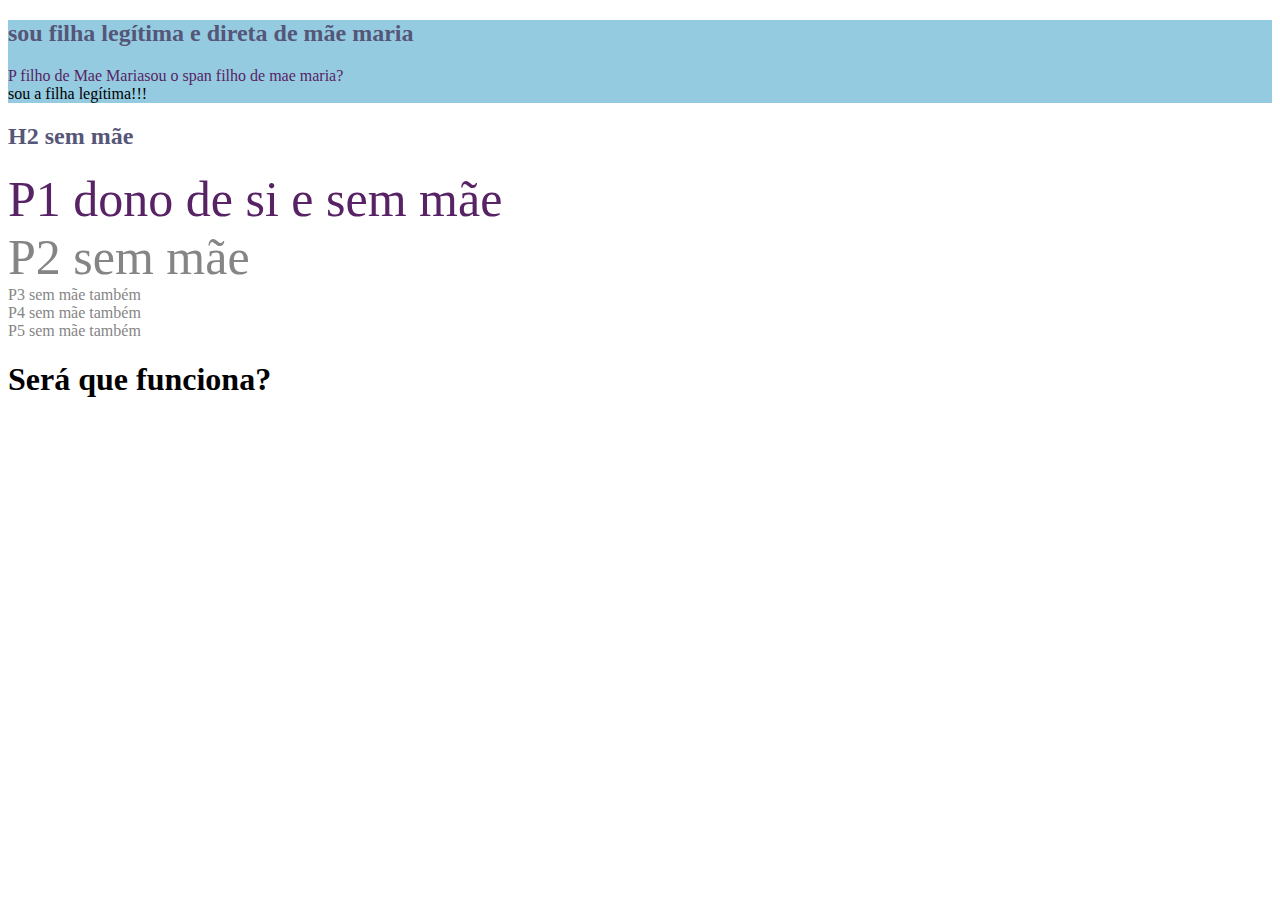
<file: 02/index.html>
<!DOCTYPE html>
<html>

<head>
    <meta charset="utf-8">
    <meta http-equiv="X-UA-Compatible" content="IE=edge">
    <title>Aula JQuery</title>
    <meta name="viewport" content="width=device-width, initial-scale=1">
    <script src="https://ajax.googleapis.com/ajax/libs/jquery/3.3.1/jquery.min.js"></script>
    <script src="script.js"></script>
</head>

<body>

    <div class="mae-maria">
        <h2>H2 filha de Div Mae Maria</h2>
        <p class="paizinho">P filho de Mae Maria<span>Span filho de paizinho</span></p>
        <span>Span filho de Mae Maria</span>
    </div>
    <h2>H2 sem mãe</h2>
    <p class="dono-de-si">P1 dono de si e sem mãe</p>
    <p>P2 sem mãe</p>
    <p>P3 sem mãe também</p>
    <p>P4 sem mãe também</p>
    <p>P5 sem mãe também</p>

    <h1>Será que funciona?</h1>

</body>

</html>
</file>
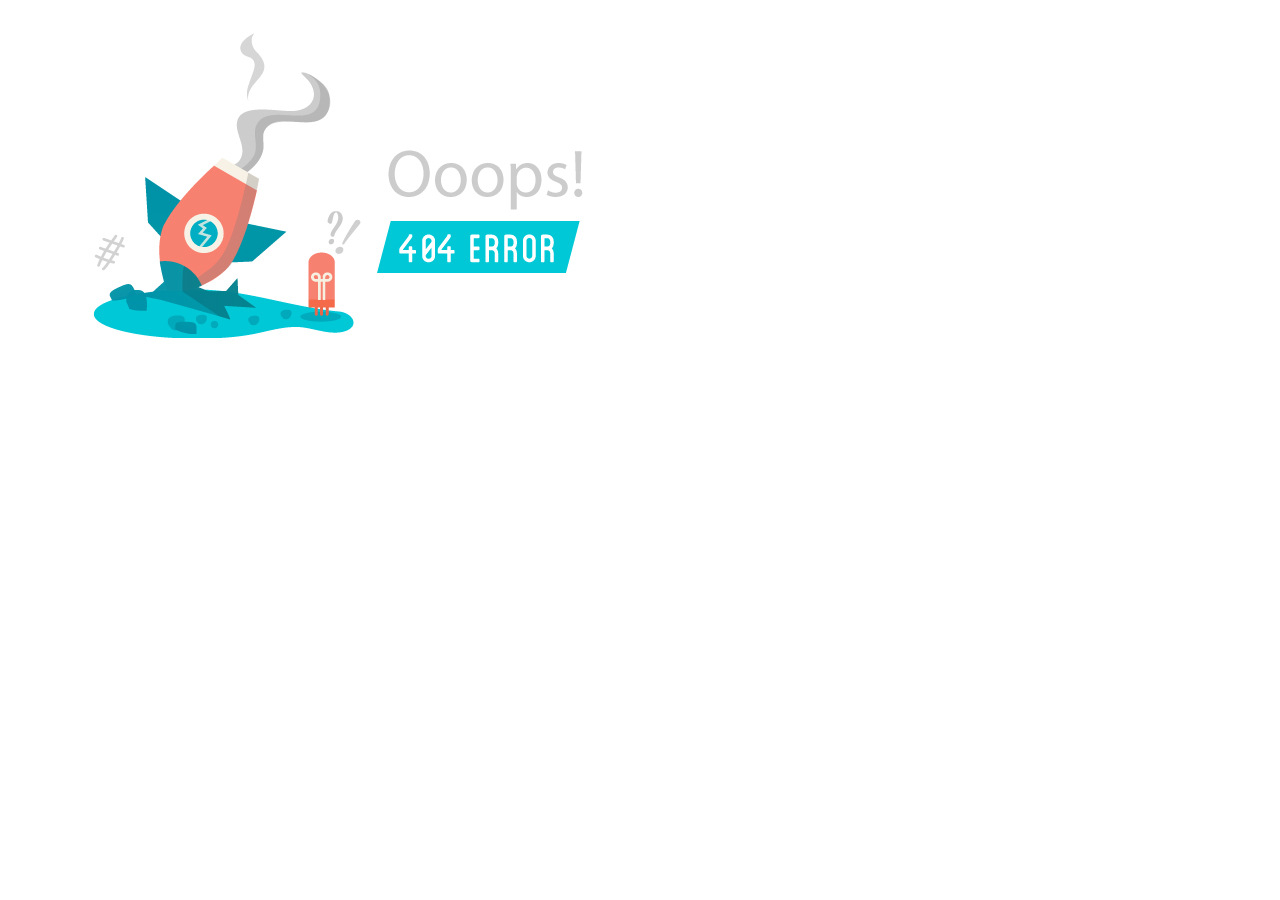
<file: 03/index.html>
<!DOCTYPE html>
<html>

<head>
    <meta charset="utf-8">
    <meta http-equiv="X-UA-Compatible" content="IE=edge">
    <title>Aula JQuery</title>
    <meta name="viewport" content="width=device-width, initial-scale=1">
    <script src="https://ajax.googleapis.com/ajax/libs/jquery/3.3.1/jquery.min.js"></script>
    <script src="script.js"></script>
</head>

<body>

    <img src="./assets/black-hole.jpg" alt="" class="resize">


</body>

</html>
</file>
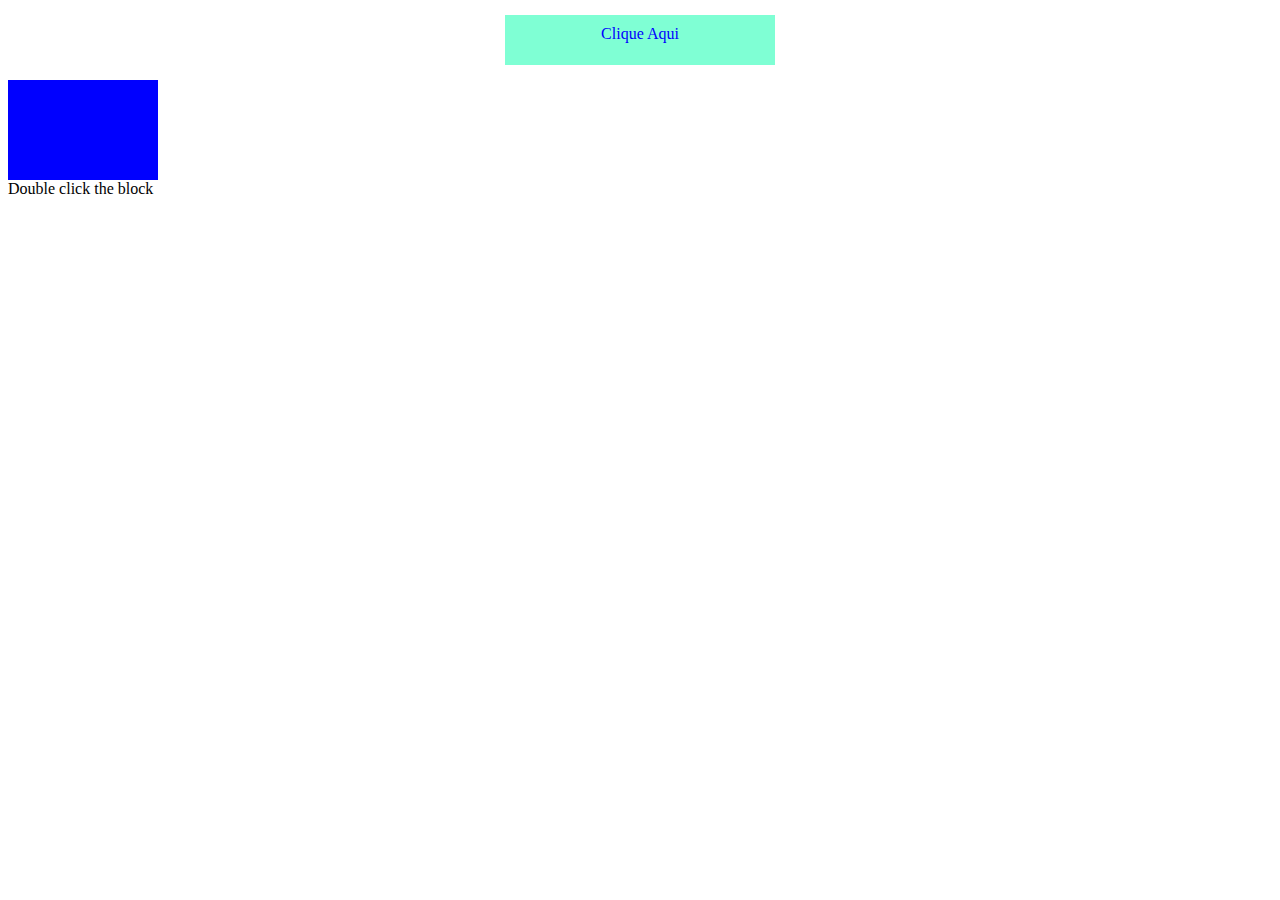
<file: 04/index.html>
<!DOCTYPE html>
<html>

<head>
    <meta charset="utf-8">
    <meta http-equiv="X-UA-Compatible" content="IE=edge">
    <title>Aula JQuery</title>
    <meta name="viewport" content="width=device-width, initial-scale=1">
    <link rel="stylesheet" type="text/css" href="./main.css">
    <script src="https://ajax.googleapis.com/ajax/libs/jquery/3.3.1/jquery.min.js"></script>
    <script src="script.js"></script>
</head>

<body>

    <p class="click">Clique Aqui</p>

    <div></div>
    <span>Double click the block</span>


</body>

</html>
</file>
<file: 04/main.css>
.click{
    margin: 15px auto;
    text-align: center;
    width: 250px;
    height: 30px;
    padding: 10px;
    color: blue;
    background-color: aquamarine;
}

div {
    background: blue;
    color: white;
    height: 100px;
    width: 150px;
 }
 
.dbl {
    background: yellow;
    color: black;
}

p {
    color: red;
    margin: 5px;
    cursor: pointer;
  }
  
  p:hover {
    background: yellow;
  }
</file>
